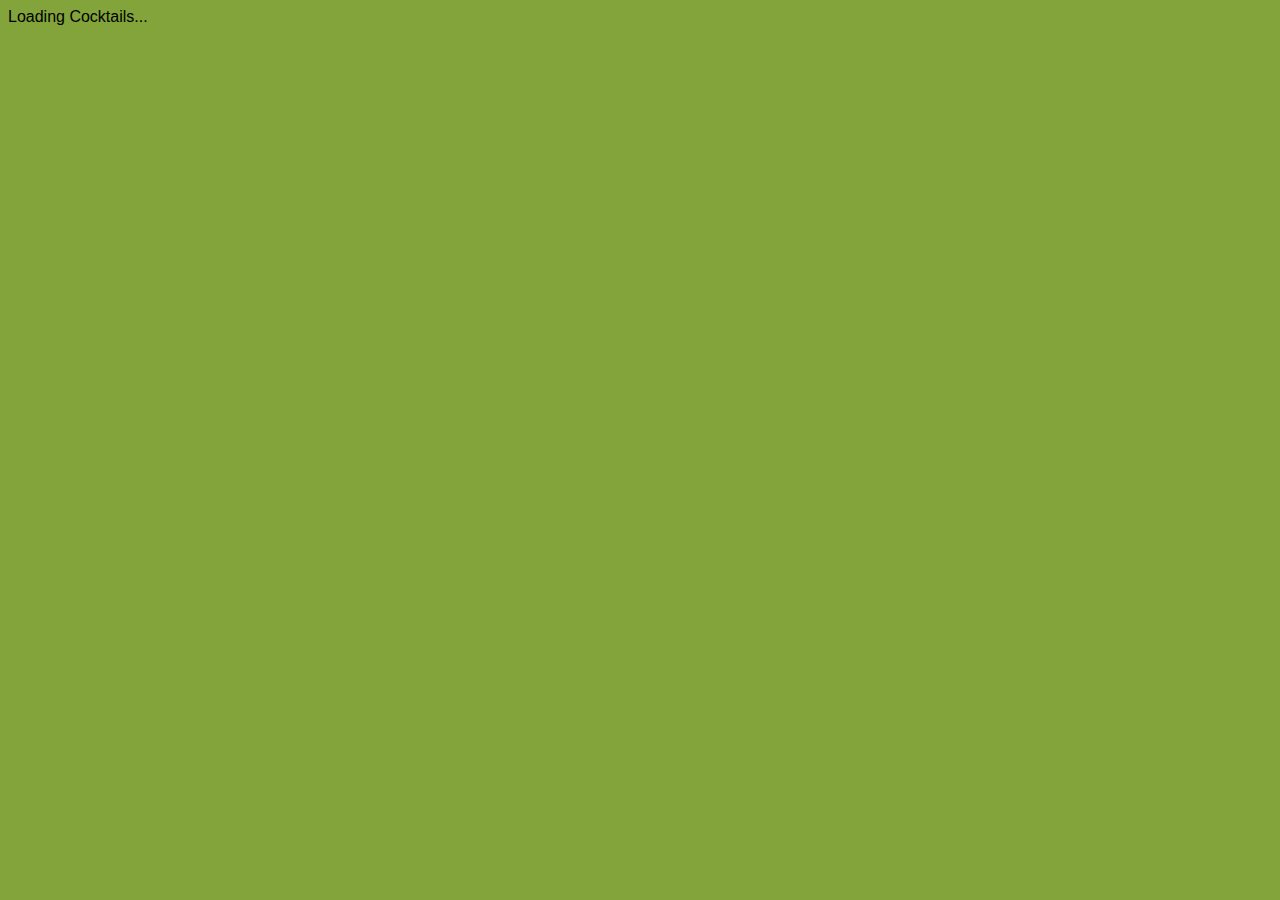
<file: Homework 22-02-23/Task 3/index.html>
<!DOCTYPE html>
<html lang="en">
<head>
    <meta charset="UTF-8">
    <meta http-equiv="X-UA-Compatible" content="IE=edge">
    <meta name="viewport" content="width=device-width, initial-scale=1.0">
    <title>Task 3</title>
    <script type="text/javascript" src="script.js" defer></script>
    <link rel="stylesheet" href="style.css">
</head>
<body>
    
</body>
</html>
</file>
<file: Homework 22-02-23/Task 3/style.css>
body {
    background-color: #82a43a;
    font-family: Arial, Helvetica, sans-serif;

}
</file>
